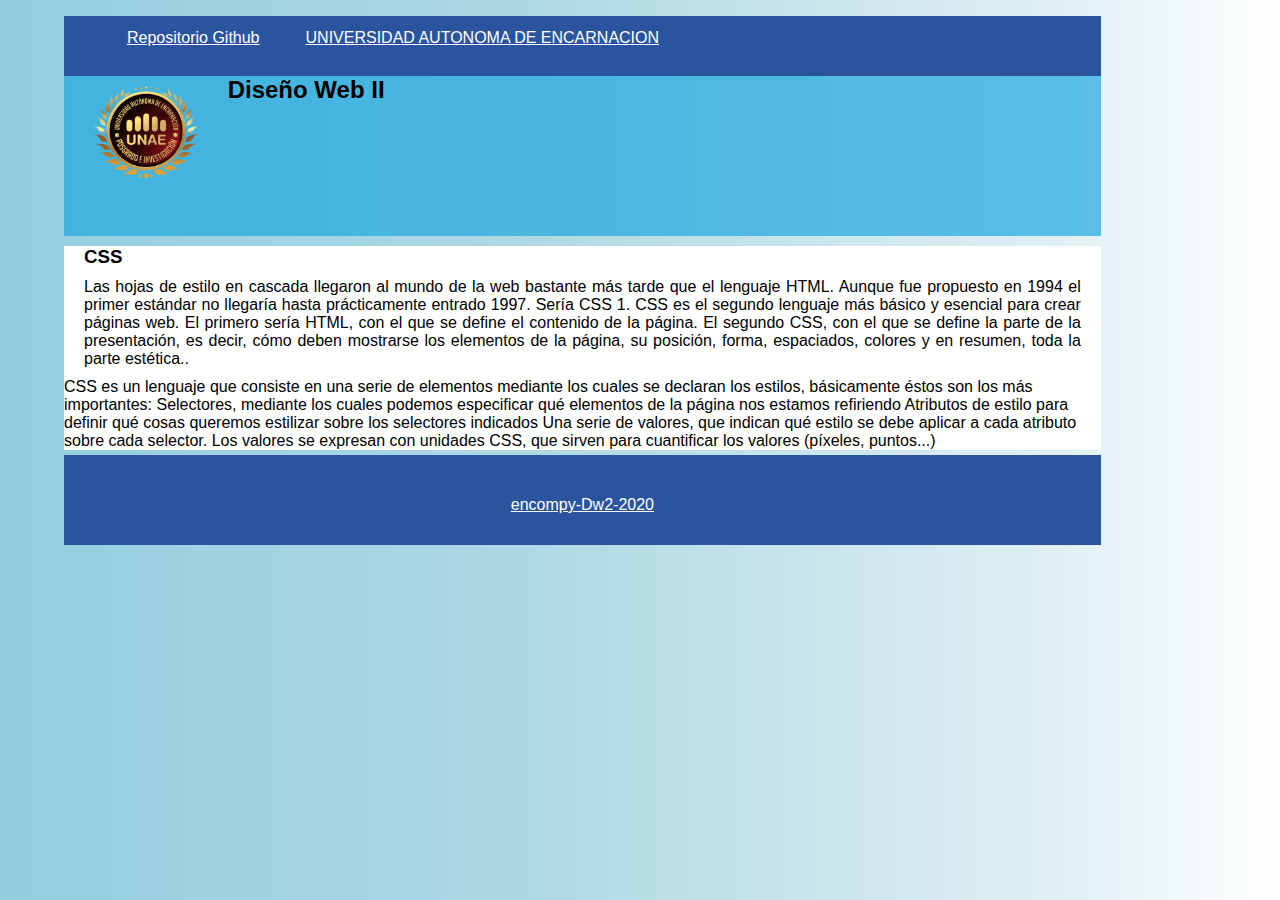
<file: clase02/index.html>
<!DOCTYPE html>
<html lang="en" dir="ltr">
<head>
<meta charset="UTF-8" />
<meta name="viewport" content="width=device-width, initial-scale=1.0" />
<link rel="stylesheet" href="css/estilos.css" />
<title>Clase 2 - DW2020</title>
</head>
<body>
<nav>
  <ul>
    <li><a href="https://github.com/encompy/Dw2-2020">Repositorio Github </a></li>
    <li><a href="https://www.unae.edu.py/tv/">UNIVERSIDAD AUTONOMA DE ENCARNACION</a></li>
  </ul>
</nav>
<header>
  <img src="img/logo.png" alt="Logo UNAE" />
  <h2>Diseño Web II</h2>
</header>
<main>
  <h3>CSS</h3>
  <p>
    Las hojas de estilo en cascada llegaron al mundo de la web bastante más
    tarde que el lenguaje HTML. Aunque fue propuesto en 1994 el primer
    estándar no llegaría hasta prácticamente entrado 1997. Sería CSS 1.
    CSS es el segundo lenguaje más básico y esencial para crear páginas web.
    El primero sería HTML, con el que se define el contenido de la página.
    El segundo CSS, con el que se define la parte de la presentación,
    es decir, cómo deben mostrarse los elementos de la página,
    su posición, forma, espaciados, colores y en resumen,
    toda la parte estética..
  </p>
  CSS es un lenguaje que consiste en una serie de elementos mediante los
  cuales se declaran los estilos, básicamente éstos son los más importantes:

  Selectores, mediante los cuales podemos especificar qué elementos de
  la página nos estamos refiriendo

  Atributos de estilo para definir qué cosas queremos estilizar sobre los
  selectores indicados

  Una serie de valores, que indican qué estilo se debe aplicar a cada
  atributo sobre cada selector. Los valores se expresan con unidades CSS,
  que sirven para cuantificar los valores (píxeles, puntos...)
  <p>

  </p>
</main>

<footer>
  <a href="https://github.com/encompy/Dw2-2020" class="footer">encompy-Dw2-2020</a>
</footer>
</body>
</html>
</file>
<file: clase02/css/estilos.css>
body {
  background: linear-gradient(
    to right,
    rgba(147, 206, 222, 1) 0%,
    rgba(117, 189, 209, 0.59) 41%,
    rgba(73, 165, 191, 0.17) 83%,
    rgba(73, 165, 191, 0) 100%
  );
  width: 90%;
  margin: 0 auto;
  font-family: "Lato", sans-serif;
}

img {
  display: block;
  float: left;
  width: 10%;
  margin: 10px 30px 0 30px;
}

header {
  background-color: rgba(28, 166, 221, 0.692);
  width: 90%;
  height: 160px;
}

nav {
  background-color: #2a559e;
  width: 90%;
  height: 60px;
}

nav ul li {
  color: #fff;
  float: left;
  list-style: none;
  margin: 10px 20px;
  padding: 3px;
}

a {
  color: #fff;
}

a:hover {
  color: #ffe6b0;
  cursor: pointer;
}
main {
  background-color: #fff;
  width: 90%;
}
h3 {
  margin: 10px 30px 0 0;
}
main p,
h3 {
  margin: 10px 20px;
  text-align: justify;
}
body footer {
  color: #eee;
  margin-top: -5px;
  background-color: #2a559e;
  width: 90%;
  height: 90px;
  display: table;
}
header,
main,
footer {
  margin-top: -20px;
}
body main {
  margin: 10px 0;
}
.footer {
  display: table-cell;
  padding-top: 10px;
  vertical-align: middle;
  text-align: center;
}
</file>
